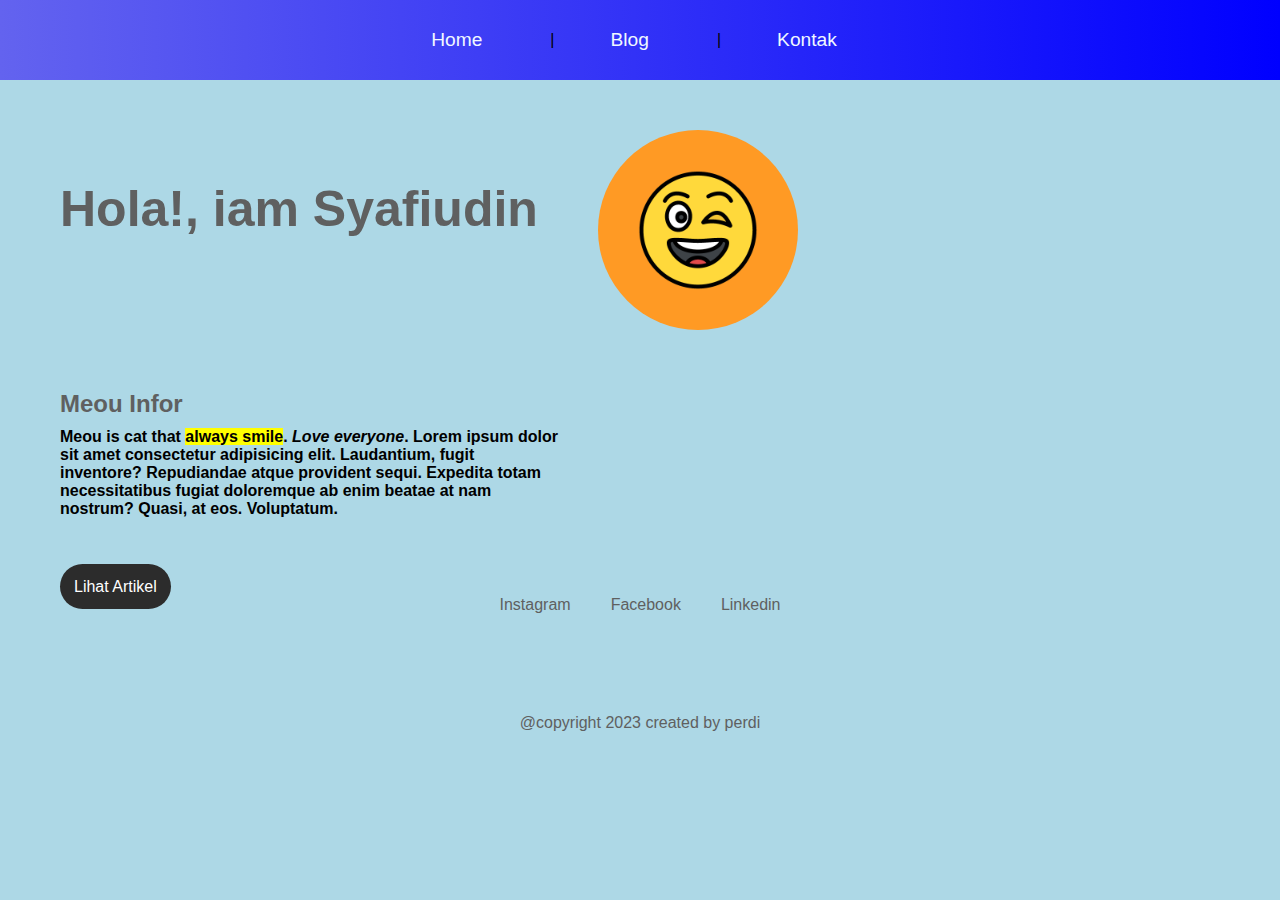
<file: index.html>
<!DOCTYPE html>
<html lang="en">

<head>
    <meta charset="UTF-8">
    <meta name="viewport" content="width=device-width, initial-scale=1.0">
    <title>Home</title>
    <link rel="stylesheet" href="/css/style.css">
</head>

<body>
    <div id="navbar">
        <a href="/#">Home</a>
        <span> | </span>
        <a href="/blog.html">Blog</a>
        <span> | </span>
        <a href="/kontak.html">Kontak</a>
        
    </div>

    <!-- Halaman Home -->
    <div class="Homepage">
    <h1>Hola!, iam Syafiudin</h1>
    <img src="./img/2.png" alt="Perdi Dev" height="200" width="200">
    </div>
    <div class="desc">
        <h2>Meou Infor</h2>
        <p><b>Meou</b> is cat that <mark>always smile</mark>. <i>Love everyone</i>. Lorem ipsum dolor sit amet consectetur adipisicing elit. Laudantium, fugit inventore? Repudiandae atque provident sequi. Expedita totam necessitatibus fugiat doloremque ab enim beatae at nam nostrum? Quasi, at eos. Voluptatum.</p>
    </div>
    <a class="artikel" href="/blog.html#artikel">Lihat Artikel</a>
    <ul>
        <li><a href="https://instagram.com/perdiverse">Instagram</a></li>
        <li><a href="https://facebook.com/perdivers">Facebook</a></li>
        <li><a href="https://linkedin.com/perdi-dev">Linkedin</a></li>
    </ul>

    <div class="footer">
    <p>@copyright 2023 created by perdi</p>
    </div>

</body>

</html>
</file>
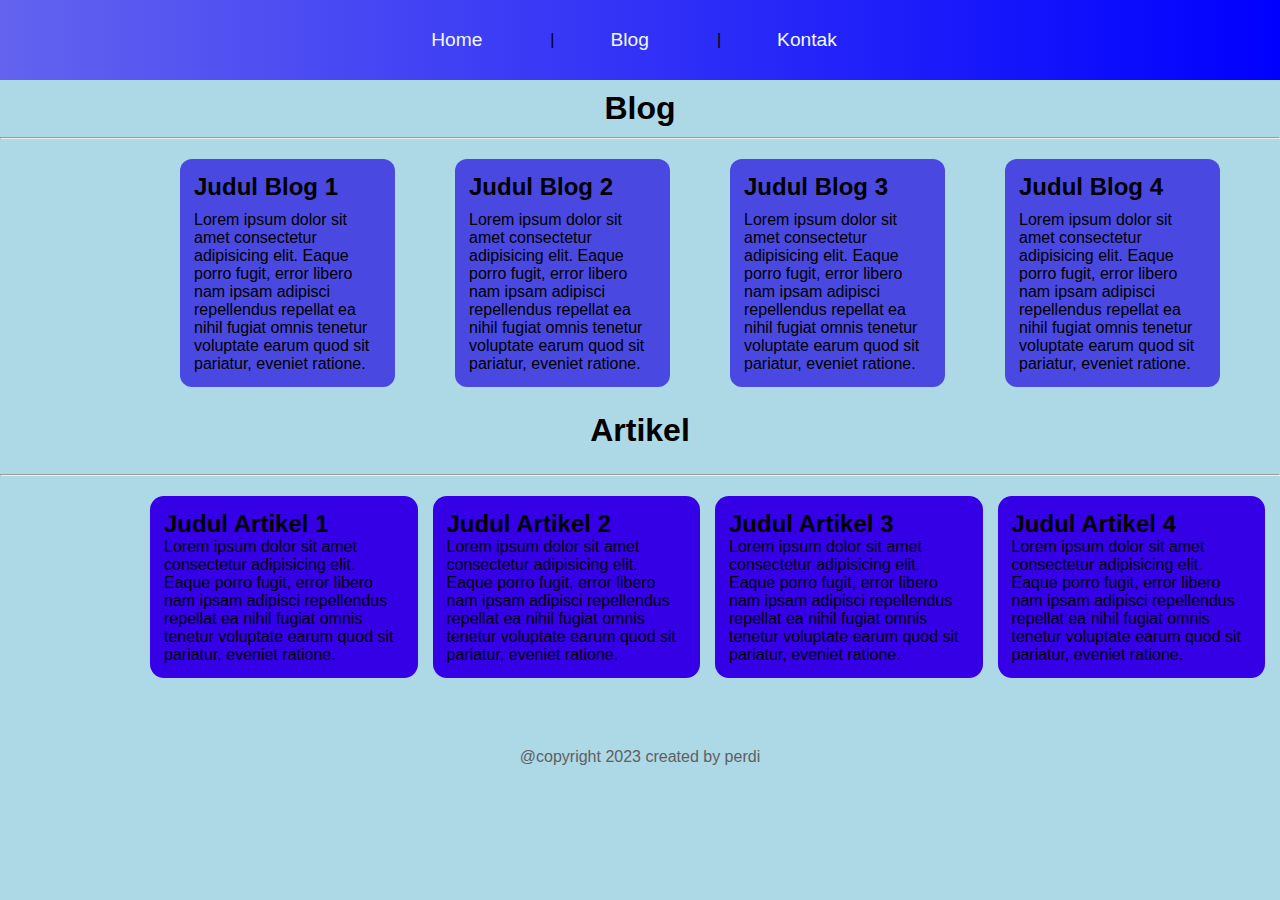
<file: blog.html>
<!DOCTYPE html>
<html lang="en">

<head>
    <meta charset="UTF-8">
    <meta name="viewport" content="width=device-width, initial-scale=1.0">
    <title>Home</title>
    <link rel="stylesheet" href="css/blog.css">
</head>

<body>
    <div id="navbar">
        <a href="/">Home</a>
        <span> | </span>
        <a href="/blog.html" target="_blank">Blog</a>
        <span> | </span>
        <a href="/kontak.html">Kontak</a>
    </div>
    <h1 class="Judul">Blog</h1>
    <hr>
    <div class="container">
    <div class="blog1">
        <h2>Judul Blog 1</h2>
        <p>Lorem ipsum dolor sit amet consectetur adipisicing elit. Eaque porro fugit, error libero nam ipsam adipisci
            repellendus repellat ea nihil fugiat omnis tenetur voluptate earum quod sit pariatur, eveniet ratione.</p>
    </div>
    <div class="blog2">
        <h2>Judul Blog 2</h2>
        <p>Lorem ipsum dolor sit amet consectetur adipisicing elit. Eaque porro fugit, error libero nam ipsam adipisci
            repellendus repellat ea nihil fugiat omnis tenetur voluptate earum quod sit pariatur, eveniet ratione.</p>
    </div>
    <div class="blog3">
        <h2>Judul Blog 3</h2>
        <p>Lorem ipsum dolor sit amet consectetur adipisicing elit. Eaque porro fugit, error libero nam ipsam adipisci
            repellendus repellat ea nihil fugiat omnis tenetur voluptate earum quod sit pariatur, eveniet ratione.</p>
    </div>
    <div class="blog4">
        <h2>Judul Blog 4</h2>
        <p>Lorem ipsum dolor sit amet consectetur adipisicing elit. Eaque porro fugit, error libero nam ipsam adipisci
            repellendus repellat ea nihil fugiat omnis tenetur voluptate earum quod sit pariatur, eveniet ratione.</p>
    </div>
    </div>

    <h1 id="artikel">Artikel</h1>
    <hr>
    <div class="container2">
    <div class="artikel1">
        <h2>Judul Artikel 1</h2>
        <p>Lorem ipsum dolor sit amet consectetur adipisicing elit. Eaque porro fugit, error libero nam ipsam adipisci
            repellendus repellat ea nihil fugiat omnis tenetur voluptate earum quod sit pariatur, eveniet ratione.</p>
    </div>
    <div class="artikel2">
        <h2>Judul Artikel 2</h2>
        <p>Lorem ipsum dolor sit amet consectetur adipisicing elit. Eaque porro fugit, error libero nam ipsam adipisci
            repellendus repellat ea nihil fugiat omnis tenetur voluptate earum quod sit pariatur, eveniet ratione.</p>
    </div>
    <div class="artikel3">
        <h2>Judul Artikel 3</h2>
        <p>Lorem ipsum dolor sit amet consectetur adipisicing elit. Eaque porro fugit, error libero nam ipsam adipisci
            repellendus repellat ea nihil fugiat omnis tenetur voluptate earum quod sit pariatur, eveniet ratione.</p>
    </div>
    <div class="artikel4">
        <h2>Judul Artikel 4</h2>
        <p>Lorem ipsum dolor sit amet consectetur adipisicing elit. Eaque porro fugit, error libero nam ipsam adipisci
            repellendus repellat ea nihil fugiat omnis tenetur voluptate earum quod sit pariatur, eveniet ratione.</p>
    </div>
    </div>

    <div class="footer">
    <p>@copyright 2023 created by perdi</p>
    </div>
</body>

</html>
</file>
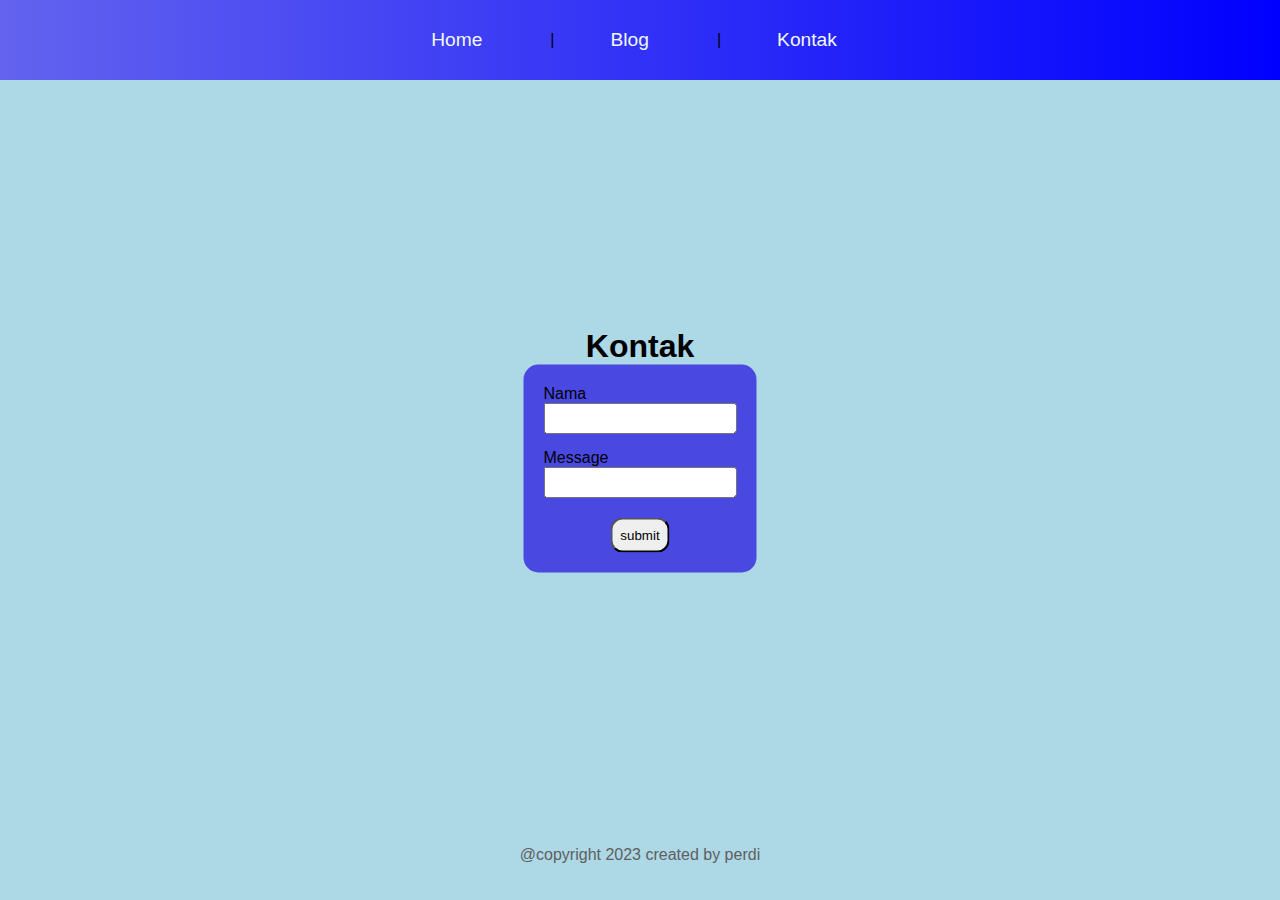
<file: kontak.html>
<!DOCTYPE html>
<html lang="en">

<head>
    <meta charset="UTF-8" />
    <meta name="viewport" content="width=device-width, initial-scale=1.0" />
    <title>Home</title>
    <link rel="stylesheet" href="css/kontak.css">
</head>

<body>
    <div id="navbar">
        <a href="/">Home</a>
        <span> | </span>
        <a href="/blog.html">Blog</a>
        <span> | </span>
        <a href="/kontak.html">Kontak</a>   
    </div>

    <!-- Halaman kontak -->
    <div class="kontak-form">
        <h1>Kontak</h1>
        <form action="post">
            <div class="formNama">
                <label for="nama">Nama </label>
                <br>
                <input id="nama" type="text" />
            </div>
            <div class="formMessage">
                <label for="message">Message</label>
                <br>
                <input type="area" name="" id="message" />
            </div>
            <div class="btn">
            <button>submit</button>
            </div>
        </form>
    </div>

    <div class="footer">
    <p>@copyright 2023 created by perdi</p>
    </div>
</body>

</html>
</file>
<file: css/style.css>
*, html, body{
    margin: 0;
    padding: 0;
    font-family: Arial, Helvetica, sans-serif;
}

:root{
    --textColor:rgb(95, 96, 96);
}

body{
    background-color: lightblue;
}
#navbar {
    height: 80px;
    background-image: linear-gradient(to right,rgb(99, 99, 239), blue) ;
    gap: 40px;
    display: flex;
    justify-content: center;
    align-items: center;
}

#navbar a {
    align-items: center;
    margin-right: 12px;
    font-size: larger;
    color: aliceblue;
    text-decoration: none;
}

span{
    padding: 16px;
}

.Homepage{
    display: flex;
    padding-top: 50px;
}

h1{
    padding-top: 50px;
    padding-left: 60px;
    margin-bottom: 50px;
    font-size: 50px;
    color: var(--textColor);
}

img{
    margin-left: 60px;
    border-radius: 100%;
}

.desc{
    max-width: 500px;
    padding: 60px;
    text-overflow: ellipsis;
}

.desc h2{
    margin-bottom: 10px;
    color: var(--textColor);
}

.desc p{
    font-size: 16px;
    font-weight: 700;
}

ul{
    display: flex;
    gap: 40px;
    list-style: none;
    justify-content: center;
    align-items: center;
}

ul li a:nth-child(1){
    text-decoration: none;
    color: var(--textColor);
}


ul li a:hover{
    color: rgb(0, 0, 0);
}

.footer{
    min-height: 90px;
}

.footer p{
    padding-top: 100px;
    text-align: center;
    color: var(--textColor);
}

.artikel{
    background-color: rgb(44, 44, 44);
    padding: 14px;
    border-radius: 100px;
    margin-left: 60px;
    text-decoration: none;
    color: white;
}

.artikel:hover{
    background-color: black;
}
</file>
<file: css/blog.css>
*, html, body{
    margin: 0;
    padding: 0;
    box-sizing: border-box;
    font-family: Arial, Helvetica, sans-serif;
}

:root{
    --textColor:rgb(95, 96, 96);
    --blogColor:rgb(73, 73, 225);
    --artikelColor:#3600e7;
}

body{
    background-color: lightblue;
}
#navbar {
    height: 80px;
    background-image: linear-gradient(to right,rgb(99, 99, 239), blue) ;
    gap: 40px;
    display: flex;
    justify-content: center;
    align-items: center;
}

#navbar a{
    align-items: center;
    margin-right: 12px;
    font-size: larger;
    color: aliceblue;
    text-decoration: none;
}

span{
    padding: 16px;
}

.Judul{
    padding: 10px;
    text-align: center;
}

.container{
    display: flex;
    padding-top: 20px;
    padding-left: 180px;
}

.blog1{
    background-color: var(--blogColor);
    padding: 14px;
    border-radius: 12px;
    max-width: 250px;
    margin-right: 60px;
}

.blog1 h2{
    padding-bottom: 10px;
}
.blog2{
    background-color: var(--blogColor);
    padding: 14px;
    border-radius: 12px;
    max-width: 250px;
    margin-right: 60px;
}

.blog2 h2{
    padding-bottom: 10px;
}
.blog3{
    background-color: var(--blogColor);
    padding: 14px;
    border-radius: 12px;
    max-width: 250px;
    margin-right: 60px;
}

.blog3 h2{
    padding-bottom: 10px;
}
.blog4{
    background-color: var(--blogColor);
    padding: 14px;
    border-radius: 12px;
    max-width: 250px;
    margin-right: 60px;
}
.blog4 h2{
    padding-bottom: 10px;
}

#artikel{
    padding: 20px;
    padding-top: 25px;
    padding-bottom: 25px;
    text-align: center;
}

.container2{
    padding-top: 20px;
    padding-left: 150px;
    display: flex;
}

.artikel1{
    background-color: var(--artikelColor);
    border-radius: 14px;
    padding: 14px;
    max-width: 300px;
    margin-right: 15px;
}
.artikel2{
    background-color: var(--artikelColor);
    border-radius: 14px;
    padding: 14px;
    max-width: 300px;
    margin-right: 15px;
}
.artikel3{
    background-color: var(--artikelColor);
    border-radius: 14px;
    padding: 14px;
    max-width: 300px;
    margin-right: 15px;
}
.artikel4{
    background-color: var(--artikelColor);
    border-radius: 14px;
    padding: 14px;
    max-width: 300px;
    margin-right: 15px;
}

.footer{
    min-height: 90px;
}

.footer p{
    padding-top: 70px;
    text-align: center;
    color: var(--textColor);
}
</file>
<file: css/kontak.css>
*, html, body{
    margin: 0;
    padding: 0;
    box-sizing: border-box;
    font-family: Arial, Helvetica, sans-serif;
}

:root{
    --textColor:rgb(95, 96, 96);
    --blogColor:rgb(73, 73, 225);
    --artikelColor:#3600e7;
}

body{
    background-color: lightblue;
}
#navbar {
    height: 80px;
    background-image: linear-gradient(to right,rgb(99, 99, 239), blue) ;
    gap: 40px;
    display: flex;
    justify-content: center;
    align-items: center;
    position: sticky;
}

#navbar a{
    align-items: center;
    margin-right: 12px;
    font-size: larger;
    color: aliceblue;
    text-decoration: none;
}

span{
    padding: 16px;
}


.kontak-form{
    position: absolute;
    top: 50%;
    left: 50%;
    transform: translate(-50%, -50%);
}

.kontak-form h1{
    text-align: center;
}

form{
    background-color: var(--blogColor);
    padding: 20px;
    border-radius: 15px;
}

.formNama {
    padding-bottom: 15px;
}

.formNama input{
    padding: 6px;
}

.formMessage input{
    padding: 6px;
}

.btn{
    margin-top: 20px;
    text-align: center;
}

.btn button{
    padding: 8px;
    border-radius: 12px;
}


.footer{
    position: absolute;
    top: 95%;
    left: 50%;
    transform: translate(-50%, -50%);
}

.footer p{
    color: var(--textColor);
}
</file>
